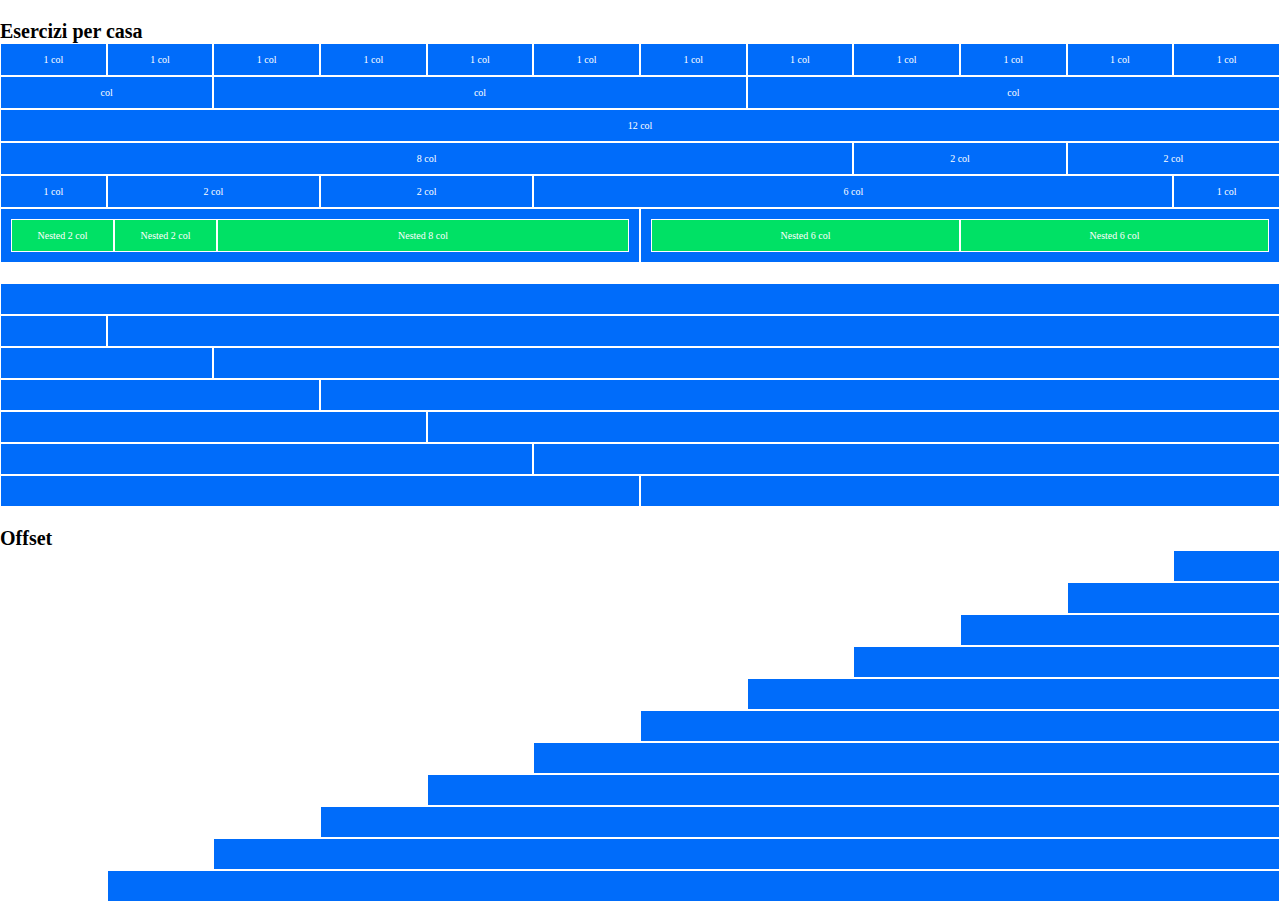
<file: index.html>
<!DOCTYPE html>
<html lang="en">

<head>
    <meta charset="UTF-8">
    <meta http-equiv="X-UA-Compatible" content="IE=edge">
    <meta name="viewport" content="width=device-width, initial-scale=1.0">
    <title>Document</title>
    <link rel="stylesheet" href="./css/12bool.css">
    <link rel="stylesheet" href="./css/style.css">
</head>

<body>

    <div class="container-fluid m-t-b">
        <span class="f-s-w">Esercizi per casa</span>
        <div class="row">
            <div class="col-2 col-sm-2 col-md-1 col-lg-1">1 col</div>
            <div class="col-2 col-sm-2 col-md-1 col-lg-1">1 col</div>
            <div class="col-2 col-sm-2 col-md-1 col-lg-1">1 col</div>
            <div class="col-2 col-sm-2 col-md-1 col-lg-1">1 col</div>
            <div class="col-2 col-sm-2 col-md-1 col-lg-1">1 col</div>
            <div class="col-2 col-sm-2 col-md-1 col-lg-1">1 col</div>
            <div class="col-2 col-sm-2 col-md-1 col-lg-1">1 col</div>
            <div class="col-2 col-sm-2 col-md-1 col-lg-1">1 col</div>
            <div class="col-2 col-sm-2 col-md-1 col-lg-1">1 col</div>
            <div class="col-2 col-sm-2 col-md-1 col-lg-1">1 col</div>
            <div class="col-2 col-sm-2 col-md-1 col-lg-1">1 col</div>
            <div class="col-2 col-sm-2 col-md-1 col-lg-1">1 col</div>
        </div>
        <div class="row">
            <div class="col-12 col-sm-12 col-md-2 col-lg-2">col</div>
            <div class="col-6 col-sm-6 col-md-5 col-lg-5">col</div>
            <div class="col-6 col-sm-6 col-md-5 col-lg-5">col</div>
        </div>
        <div class="row">
            <div class="col-12 col-sm-12 col-md-12 col-lg-12">12 col</div>
        </div>
        <div class="row">
            <div class="col-4 col-sm-4 col-md-8 col-lg-8">8 col</div>
            <div class="col-4 col-sm-4 col-md-2 col-lg-2">2 col</div>
            <div class="col-4 col-sm-4 col-md-2 col-lg-2">2 col</div>
        </div>
        <div class="row">
            <div class="col-2 col-sm-2 col-md-1 col-lg-1">1 col</div>
            <div class="col-4 col-sm-4 col-md-2 col-lg-2">2 col</div>
            <div class="col-6 col-sm-6 col-md-2 col-lg-2">2 col</div>
            <div class="col-6 col-sm-6 col-md-6 col-lg-6">6 col</div>
            <div class="col-6 col-sm-6 col-md-1 col-lg-1">1 col</div>
        </div>
        <div class="row">
            <div class="col-6 col-sm-6 col-md-6 col-lg-6">
                <div class="nested row">
                    <div class="col-6 col-sm-6 bg-active col-md-2 col-lg-2">Nested 2 col</div>
                    <div class="col-6 col-sm-6 bg-active col-md-2 col-lg-2">Nested 2 col</div>
                    <div class="col-12 col-sm-12 bg-active col-md-8 col-lg-8">Nested 8 col</div>
                </div>
            </div>
            <div class="col-6 col-sm-6 col-md-6 col-lg-6">
                <div class="nested row">
                    <div class="col-12 col-sm-12 bg-active col-md-6 col-lg-6">Nested 6 col</div>
                    <div class="col-12 col-sm-12 bg-active col-md-6 col-lg-6">Nested 6 col</div>
                </div>
            </div>
        </div>
    </div>
    <div class="container-fluid m-t-b">
        <div class="row">
            <div class="p-t-b col-12 col-sm-12 col-md-12 col-lg-12"></div>
        </div>
        <div class="row">
            <div class="p-t-b col-1 col-sm-1 col-md-1 col-lg-1"></div>
            <div class="p-t-b col-11 col-sm-11 col-md-11 col-lg-11"></div>
        </div>
        <div class="row">
            <div class="p-t-b col-2 col-sm-2 col-md-2 col-lg-2"></div>
            <div class="p-t-b col-10 col-sm-10 col-md-10 col-lg-10"></div>
        </div>
        <div class="row">
            <div class="p-t-b col-3 col-sm-3 col-md-3 col-lg-3"></div>
            <div class="p-t-b col-9 col-sm-9 col-md-9 col-lg-9"></div>
        </div>
        <div class="row">
            <div class="p-t-b col-4 col-sm-4 col-md-4 col-lg-4"></div>
            <div class="p-t-b col-8 col-sm-8 col-md-8 col-lg-8"></div>
        </div>
        <div class="row">
            <div class="p-t-b col-5 col-sm-5 col-md-5 col-lg-5"></div>
            <div class="p-t-b col-7 col-sm-7 col-md-7 col-lg-7"></div>
        </div>
        <div class="row">
            <div class="p-t-b col-6 col-sm-6 col-md-6 col-lg-6"></div>
            <div class="p-t-b col-6 col-sm-6 col-md-6 col-lg-6"></div>
        </div>
    </div>
    <div class="container-fluid m-t-b">
        <span class="f-s-w">Offset</span>
        <div class="row p-t-b col-offset-11 col-sm-offset-11 col-md-offset-11 col-lg-offset-11">
        </div>
        <div class="row p-t-b col-offset-10 col-sm-offset-10 col-md-offset-10 col-lg-offset-10">
        </div>
        <div class="row p-t-b col-offset-9 col-sm-offset-9 col-md-offset-9 col-lg-offset-9">
        </div>
        <div class="row p-t-b col-offset-8 col-sm-offset-8 col-md-offset-8 col-lg-offset-8">
        </div>
        <div class="row p-t-b col-offset-7 col-sm-offset-7 col-md-offset-7 col-lg-offset-7">
        </div>
        <div class="row p-t-b col-offset-6 col-sm-offset-6 col-md-offset-6 col-lg-offset-6">
        </div>
        <div class="row p-t-b col-offset-5 col-sm-offset-5 col-md-offset-5 col-lg-offset-5">
        </div>
        <div class="row p-t-b col-offset-4 col-sm-offset-4 col-md-offset-4 col-lg-offset-4">
        </div>
        <div class="row p-t-b col-offset-3 col-sm-offset-3 col-md-offset-3 col-lg-offset-3">
        </div>
        <div class="row p-t-b col-offset-2 col-sm-offset-2 col-md-offset-2 col-lg-offset-2">
        </div>
        <div class="row p-t-b col-offset-1 col-sm-offset-1 col-md-offset-1 col-lg-offset-1">
        </div>
    </div>

</body>

</html>
</file>
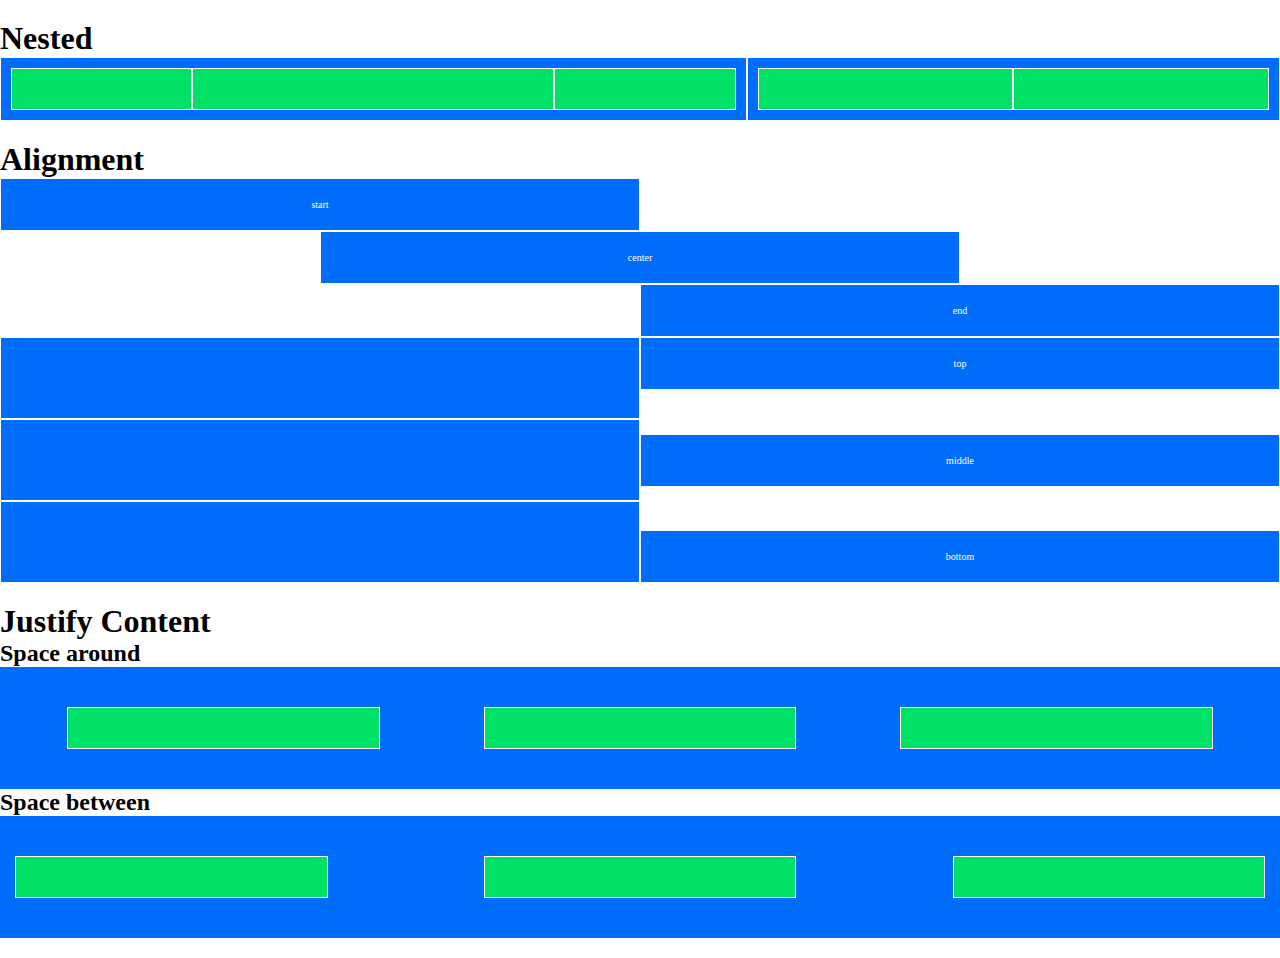
<file: bonus/index.html>
<!DOCTYPE html>
<html lang="en">

<head>
    <meta charset="UTF-8">
    <meta http-equiv="X-UA-Compatible" content="IE=edge">
    <meta name="viewport" content="width=device-width, initial-scale=1.0">
    <title>Bonus</title>
    <link rel="stylesheet" href="./css/12bool.css">
    <link rel="stylesheet" href="./css/style.css">
</head>

<body>

    <div class="container-fluid m-t-b">
        <h1>Nested</h1>
        <div class="row c-bg">
            <div class="col-12 col-sm-12 col-md-7 col-lg-7">
                <div class="nested row">
                    <div class="col-12 col-sm-12 bg-active col-md-3 col-lg-3"></div>
                    <div class="col-12 col-sm-12 bg-active col-md-6 col-lg-6"></div>
                    <div class="col-12 col-sm-12 bg-active col-md-3 col-lg-3"></div>
                </div>
            </div>
            <div class="col-12 col-sm-12 col-md-5 col-lg-5">
                <div class="nested row">
                    <div class="col-12 col-sm-12 bg-active col-md-6 col-lg-6"></div>
                    <div class="col-12 col-sm-12 bg-active col-md-6 col-lg-6"></div>
                </div>
            </div>
        </div>
    </div>
    <dov class="container-fluid m-t-b">
        <h1>Alignment</h1>
        <div class="row a-content">
            <div class="c-bg p-t-b col-6 col-sm-6 col-md-6 col-lg-6">start</div>
            <div class="c-bg p-t-b col-6 col-sm-6 col-md-6 col-lg-6 col-offset-3 col-sm-offset-3 col-md-offset-3 col-lg-offset-3">center</div>
            <div class="c-bg p-t-b col-6 col-sm-6 col-md-6 col-lg-6 col-offset-6 col-sm-offset-6 col-md-offset-6 col-lg-offset-6">end</div>
        </div>
        <div class="row a-top">
            <div class="p-big col-6 col-sm-6 col-md-6 col-lg-6 c-bg"></div>
            <div class="col-6 col-sm-6 col-md-6 col-lg-6 c-bg p-t-b">top</div>
        </div>
        <div class="row a-center">
            <div class="p-big col-6 col-sm-6 col-md-6 col-lg-6 c-bg"></div>
            <div class="col-6 col-sm-6 col-md-6 col-lg-6 c-bg p-t-b">middle</div>
        </div>
        <div class="row a-bottom">
            <div class="p-big col-6 col-sm-6 col-md-6 col-lg-6 c-bg"></div>
            <div class="col-6 col-sm-6 col-md-6 col-lg-6 c-bg p-t-b">bottom</div>
        </div>
    </dov>
    <div class="container-fluid m-t-b">
        <h1>Justify Content</h1>
        <h2>Space around</h2>
        <div class="row c-bg sp-a p-big">
            <div class="bg-active col-3 col-sm-3 col-md-3 col-lg-3 p-t-b"></div>
            <div class="bg-active col-3 col-sm-3 col-md-3 col-lg-3 p-t-b"></div>
            <div class="bg-active col-3 col-sm-3 col-md-3 col-lg-3 p-t-b"></div>
        </div>
        <h2>Space between</h2>
        <div class="row c-bg sp-b p-big">
            <div class="bg-active col-3 col-sm-3 col-md-3 col-lg-3 p-t-b"></div>
            <div class="bg-active col-3 col-sm-3 col-md-3 col-lg-3 p-t-b"></div>
            <div class="bg-active col-3 col-sm-3 col-md-3 col-lg-3 p-t-b"></div>
        </div>
    </div>

</body>

</html>
</file>
<file: css/12bool.css>
* {
    margin: 0;
    padding: 0;
    box-sizing: border-box;
}

.container-fluid {
    width: 100%;
    max-width: 100%;
}

.container {
    width: 1070px;
    max-width: 100%;
    margin: 0 auto;
}

.row {
    display: flex;
    flex-direction: row;
    flex-wrap: wrap;
}

[class*="col-"] {
    flex: 0 0 auto;
}

.col {
    flex-grow: 1;
    flex-basis: 0;
    max-width: 100%;
}

.m-t-b {
    margin: 20px 0;
}

.p-t-b {
    padding: 20px 0;
}

.f-s-w {
    font-size: 20px;
    font-weight: bold;
}

.bg-active {
    background-color: #00e165;
}
/* 12 system */

/* XS */

.col-1 {
    flex-basis: calc((100% / 12) * 1);
    max-width: calc((100% / 12) * 1);
}

.col-2 {
    flex-basis: calc((100% / 12) * 2);
    max-width: calc((100% / 12) * 2);
}

.col-3 {
    flex-basis: calc((100% / 12) * 3);
    max-width: calc((100% / 12) * 3);
}

.col-4 {
    flex-basis: calc((100% / 12) * 4);
    max-width: calc((100% / 12) * 4);
}

.col-5 {
    flex-basis: calc((100% / 12) * 5);
    max-width: calc((100% / 12) * 5);
}

.col-6 {
    flex-basis: calc((100% / 12) * 6);
    max-width: calc((100% / 12) * 6);
}

.col-7 {
    flex-basis: calc((100% / 12) * 7);
    max-width: calc((100% / 12) * 7);
}

.col-8 {
    flex-basis: calc((100% / 12) * 8);
    max-width: calc((100% / 12) * 8);
}

.col-9 {
    flex-basis: calc((100% / 12) * 9);
    max-width: calc((100% / 12) * 9);
}

.col-10 {
    flex-basis: calc((100% / 12) * 10);
    max-width: calc((100% / 12) * 10);
}

.col-11 {
    flex-basis: calc((100% / 12) * 11);
    max-width: calc((100% / 12) * 11);
}

.col-12 {
    flex-basis: calc((100% / 12) * 12);
    max-width: calc((100% / 12) * 12);
}

.col-offset-1 {
    margin-left: calc((100% / 12) * 1);
}

.col-offset-2 {
    margin-left: calc((100% / 12) * 2);
}

.col-offset-3 {
    margin-left: calc((100% / 12) * 3);
}

.col-offset-4 {
    margin-left: calc((100% / 12) * 4);
}

.col-offset-5 {
    margin-left: calc((100% / 12) * 5);
}

.col-offset-6 {
    margin-left: calc((100% / 12) * 6);
}

.col-offset-7 {
    margin-left: calc((100% / 12) * 7);
}

.col-offset-8 {
    margin-left: calc((100% / 12) * 8);
}

.col-offset-9 {
    margin-left: calc((100% / 12) * 9);
}

.col-offset-10 {
    margin-left: calc((100% / 12) * 10);
}

.col-offset-11 {
    margin-left: calc((100% / 12) * 11);
}

/* SM */

@media all and (min-width: 576px) {

    .col-sm-1 {
        flex-basis: calc((100% / 12) * 1);
        max-width: calc((100% / 12) * 1);
    }

    .col-sm-2 {
        flex-basis: calc((100% / 12) * 2);
        max-width: calc((100% / 12) * 2);
    }

    .col-sm-3 {
        flex-basis: calc((100% / 12) * 3);
        max-width: calc((100% / 12) * 3);
    }

    .col-sm-4 {
        flex-basis: calc((100% / 12) * 4);
        max-width: calc((100% / 12) * 4);
    }

    .col-sm-5 {
        flex-basis: calc((100% / 12) * 5);
        max-width: calc((100% / 12) * 5);
    }

    .col-sm-6 {
        flex-basis: calc((100% / 12) * 6);
        max-width: calc((100% / 12) * 6);
    }

    .col-sm-7 {
        flex-basis: calc((100% / 12) * 7);
        max-width: calc((100% / 12) * 7);
    }

    .col-sm-8 {
        flex-basis: calc((100% / 12) * 8);
        max-width: calc((100% / 12) * 8);
    }

    .col-sm-9 {
        flex-basis: calc((100% / 12) * 9);
        max-width: calc((100% / 12) * 9);
    }

    .col-sm-10 {
        flex-basis: calc((100% / 12) * 10);
        max-width: calc((100% / 12) * 10);
    }

    .col-sm-11 {
        flex-basis: calc((100% / 12) * 11);
        max-width: calc((100% / 12) * 11);
    }

    .col-sm-12 {
        flex-basis: calc((100% / 12) * 12);
        max-width: calc((100% / 12) * 12);
    }

    .col-sm-offset-1 {
        margin-left: calc((100% / 12) * 1);
    }

    .col-sm-offset-2 {
        margin-left: calc((100% / 12) * 2);
    }

    .col-sm-offset-3 {
        margin-left: calc((100% / 12) * 3);
    }

    .col-sm-offset-4 {
        margin-left: calc((100% / 12) * 4);
    }

    .col-sm-offset-5 {
        margin-left: calc((100% / 12) * 5);
    }

    .col-sm-offset-6 {
        margin-left: calc((100% / 12) * 6);
    }

    .col-sm-offset-7 {
        margin-left: calc((100% / 12) * 7);
    }

    .col-sm-offset-8 {
        margin-left: calc((100% / 12) * 8);
    }

    .col-sm-offset-9 {
        margin-left: calc((100% / 12) * 9);
    }

    .col-sm-offset-10 {
        margin-left: calc((100% / 12) * 10);
    }

    .col-sm-offset-11 {
        margin-left: calc((100% / 12) * 11);
    }

}

/* MD */

@media all and (min-width: 768px) {

    .col-md-1 {
        flex-basis: calc((100% / 12) * 1);
        max-width: calc((100% / 12) * 1);
    }

    .col-md-2 {
        flex-basis: calc((100% / 12) * 2);
        max-width: calc((100% / 12) * 2);
    }

    .col-md-3 {
        flex-basis: calc((100% / 12) * 3);
        max-width: calc((100% / 12) * 3);
    }

    .col-md-4 {
        flex-basis: calc((100% / 12) * 4);
        max-width: calc((100% / 12) * 4);
    }

    .col-md-5 {
        flex-basis: calc((100% / 12) * 5);
        max-width: calc((100% / 12) * 5);
    }

    .col-md-6 {
        flex-basis: calc((100% / 12) * 6);
        max-width: calc((100% / 12) * 6);
    }

    .col-md-7 {
        flex-basis: calc((100% / 12) * 7);
        max-width: calc((100% / 12) * 7);
    }

    .col-md-8 {
        flex-basis: calc((100% / 12) * 8);
        max-width: calc((100% / 12) * 8);
    }

    .col-md-9 {
        flex-basis: calc((100% / 12) * 9);
        max-width: calc((100% / 12) * 9);
    }

    .col-md-10 {
        flex-basis: calc((100% / 12) * 10);
        max-width: calc((100% / 12) * 10);
    }

    .col-md-11 {
        flex-basis: calc((100% / 12) * 11);
        max-width: calc((100% / 12) * 11);
    }

    .col-md-12 {
        flex-basis: calc((100% / 12) * 12);
        max-width: calc((100% / 12) * 12);
    }

    .col-md-offset-1 {
        margin-left: calc((100% / 12) * 1);
    }

    .col-md-offset-2 {
        margin-left: calc((100% / 12) * 2);
    }

    .col-md-offset-3 {
        margin-left: calc((100% / 12) * 3);
    }

    .col-md-offset-4 {
        margin-left: calc((100% / 12) * 4);
    }

    .col-md-offset-5 {
        margin-left: calc((100% / 12) * 5);
    }

    .col-md-offset-6 {
        margin-left: calc((100% / 12) * 6);
    }

    .col-md-offset-7 {
        margin-left: calc((100% / 12) * 7);
    }

    .col-md-offset-8 {
        margin-left: calc((100% / 12) * 8);
    }

    .col-md-offset-9 {
        margin-left: calc((100% / 12) * 9);
    }

    .col-md-offset-10 {
        margin-left: calc((100% / 12) * 10);
    }

    .col-md-offset-11 {
        margin-left: calc((100% / 12) * 11);
    }

}

/* LG */

@media all and (min-width: 992px) {

    .col-lg-1 {
        flex-basis: calc((100% / 12) * 1);
        max-width: calc((100% / 12) * 1);
    }

    .col-lg-2 {
        flex-basis: calc((100% / 12) * 2);
        max-width: calc((100% / 12) * 2);
    }

    .col-lg-3 {
        flex-basis: calc((100% / 12) * 3);
        max-width: calc((100% / 12) * 3);
    }

    .col-lg-4 {
        flex-basis: calc((100% / 12) * 4);
        max-width: calc((100% / 12) * 4);
    }

    .col-lg-5 {
        flex-basis: calc((100% / 12) * 5);
        max-width: calc((100% / 12) * 5);
    }

    .col-lg-6 {
        flex-basis: calc((100% / 12) * 6);
        max-width: calc((100% / 12) * 6);
    }

    .col-lg-7 {
        flex-basis: calc((100% / 12) * 7);
        max-width: calc((100% / 12) * 7);
    }

    .col-lg-8 {
        flex-basis: calc((100% / 12) * 8);
        max-width: calc((100% / 12) * 8);
    }

    .col-lg-9 {
        flex-basis: calc((100% / 12) * 9);
        max-width: calc((100% / 12) * 9);
    }

    .col-lg-10 {
        flex-basis: calc((100% / 12) * 10);
        max-width: calc((100% / 12) * 10);
    }

    .col-lg-11 {
        flex-basis: calc((100% / 12) * 11);
        max-width: calc((100% / 12) * 11);
    }

    .col-lg-12 {
        flex-basis: calc((100% / 12) * 12);
        max-width: calc((100% / 12) * 12);
    }

    .col-lg-offset-1 {
        margin-left: calc((100% / 12) * 1);
    }

    .col-lg-offset-2 {
        margin-left: calc((100% / 12) * 2);
    }

    .col-lg-offset-3 {
        margin-left: calc((100% / 12) * 3);
    }

    .col-lg-offset-4 {
        margin-left: calc((100% / 12) * 4);
    }

    .col-lg-offset-5 {
        margin-left: calc((100% / 12) * 5);
    }

    .col-lg-offset-6 {
        margin-left: calc((100% / 12) * 6);
    }

    .col-lg-offset-7 {
        margin-left: calc((100% / 12) * 7);
    }

    .col-lg-offset-8 {
        margin-left: calc((100% / 12) * 8);
    }

    .col-lg-offset-9 {
        margin-left: calc((100% / 12) * 9);
    }

    .col-lg-offset-10 {
        margin-left: calc((100% / 12) * 10);
    }

    .col-lg-offset-11 {
        margin-left: calc((100% / 12) * 11);
    }

}
</file>
<file: css/style.css>
[class*="col-"] {
    color: white;
    border: 1px solid white;
    text-align: center;
    padding: 10px 0;
    font-size: 10px;
 }

 .row{
    background-color: #006cfa;
 }

 .nested {
     padding: 0 10px;
 }

 .nested div {
     padding: 10px 0;
 }


 .p-t-b {
    padding: 15px 0;
}
</file>
<file: bonus/css/12bool.css>
* {
    margin: 0;
    padding: 0;
    box-sizing: border-box;
}

.container-fluid {
    width: 100%;
    max-width: 100%;
}

.container {
    width: 1070px;
    max-width: 100%;
    margin: 0 auto;
}

.row {
    display: flex;
    flex-direction: row;
    flex-wrap: wrap;
}

[class*="col-"] {
    flex: 0 0 auto;
}

.col {
    flex-grow: 1;
    flex-basis: 0;
    max-width: 100%;
}

.m-t-b {
    margin: 20px 0;
}

.a-content {
    flex-direction: column;
}

.f-s-w {
    font-size: 20px;
    font-weight: bold;
}

.bg-active {
    background-color: #00e165;
}

/* 12 system */

/* XS */

.col-1 {
    flex-basis: calc((100% / 12) * 1);
    max-width: calc((100% / 12) * 1);
}

.col-2 {
    flex-basis: calc((100% / 12) * 2);
    max-width: calc((100% / 12) * 2);
}

.col-3 {
    flex-basis: calc((100% / 12) * 3);
    max-width: calc((100% / 12) * 3);
}

.col-4 {
    flex-basis: calc((100% / 12) * 4);
    max-width: calc((100% / 12) * 4);
}

.col-5 {
    flex-basis: calc((100% / 12) * 5);
    max-width: calc((100% / 12) * 5);
}

.col-6 {
    flex-basis: calc((100% / 12) * 6);
    max-width: calc((100% / 12) * 6);
}

.col-7 {
    flex-basis: calc((100% / 12) * 7);
    max-width: calc((100% / 12) * 7);
}

.col-8 {
    flex-basis: calc((100% / 12) * 8);
    max-width: calc((100% / 12) * 8);
}

.col-9 {
    flex-basis: calc((100% / 12) * 9);
    max-width: calc((100% / 12) * 9);
}

.col-10 {
    flex-basis: calc((100% / 12) * 10);
    max-width: calc((100% / 12) * 10);
}

.col-11 {
    flex-basis: calc((100% / 12) * 11);
    max-width: calc((100% / 12) * 11);
}

.col-12 {
    flex-basis: calc((100% / 12) * 12);
    max-width: calc((100% / 12) * 12);
}

.col-offset-1 {
    margin-left: calc((100% / 12) * 1);
}

.col-offset-2 {
    margin-left: calc((100% / 12) * 2);
}

.col-offset-3 {
    margin-left: calc((100% / 12) * 3);
}

.col-offset-4 {
    margin-left: calc((100% / 12) * 4);
}

.col-offset-5 {
    margin-left: calc((100% / 12) * 5);
}

.col-offset-6 {
    margin-left: calc((100% / 12) * 6);
}

.col-offset-7 {
    margin-left: calc((100% / 12) * 7);
}

.col-offset-8 {
    margin-left: calc((100% / 12) * 8);
}

.col-offset-9 {
    margin-left: calc((100% / 12) * 9);
}

.col-offset-10 {
    margin-left: calc((100% / 12) * 10);
}

.col-offset-11 {
    margin-left: calc((100% / 12) * 11);
}

/* SM */

@media all and (min-width: 576px) {

    .col-sm-1 {
        flex-basis: calc((100% / 12) * 1);
        max-width: calc((100% / 12) * 1);
    }

    .col-sm-2 {
        flex-basis: calc((100% / 12) * 2);
        max-width: calc((100% / 12) * 2);
    }

    .col-sm-3 {
        flex-basis: calc((100% / 12) * 3);
        max-width: calc((100% / 12) * 3);
    }

    .col-sm-4 {
        flex-basis: calc((100% / 12) * 4);
        max-width: calc((100% / 12) * 4);
    }

    .col-sm-5 {
        flex-basis: calc((100% / 12) * 5);
        max-width: calc((100% / 12) * 5);
    }

    .col-sm-6 {
        flex-basis: calc((100% / 12) * 6);
        max-width: calc((100% / 12) * 6);
    }

    .col-sm-7 {
        flex-basis: calc((100% / 12) * 7);
        max-width: calc((100% / 12) * 7);
    }

    .col-sm-8 {
        flex-basis: calc((100% / 12) * 8);
        max-width: calc((100% / 12) * 8);
    }

    .col-sm-9 {
        flex-basis: calc((100% / 12) * 9);
        max-width: calc((100% / 12) * 9);
    }

    .col-sm-10 {
        flex-basis: calc((100% / 12) * 10);
        max-width: calc((100% / 12) * 10);
    }

    .col-sm-11 {
        flex-basis: calc((100% / 12) * 11);
        max-width: calc((100% / 12) * 11);
    }

    .col-sm-12 {
        flex-basis: calc((100% / 12) * 12);
        max-width: calc((100% / 12) * 12);
    }

    .col-sm-offset-1 {
        margin-left: calc((100% / 12) * 1);
    }

    .col-sm-offset-2 {
        margin-left: calc((100% / 12) * 2);
    }

    .col-sm-offset-3 {
        margin-left: calc((100% / 12) * 3);
    }

    .col-sm-offset-4 {
        margin-left: calc((100% / 12) * 4);
    }

    .col-sm-offset-5 {
        margin-left: calc((100% / 12) * 5);
    }

    .col-sm-offset-6 {
        margin-left: calc((100% / 12) * 6);
    }

    .col-sm-offset-7 {
        margin-left: calc((100% / 12) * 7);
    }

    .col-sm-offset-8 {
        margin-left: calc((100% / 12) * 8);
    }

    .col-sm-offset-9 {
        margin-left: calc((100% / 12) * 9);
    }

    .col-sm-offset-10 {
        margin-left: calc((100% / 12) * 10);
    }

    .col-sm-offset-11 {
        margin-left: calc((100% / 12) * 11);
    }

}

/* MD */

@media all and (min-width: 768px) {

    .col-md-1 {
        flex-basis: calc((100% / 12) * 1);
        max-width: calc((100% / 12) * 1);
    }

    .col-md-2 {
        flex-basis: calc((100% / 12) * 2);
        max-width: calc((100% / 12) * 2);
    }

    .col-md-3 {
        flex-basis: calc((100% / 12) * 3);
        max-width: calc((100% / 12) * 3);
    }

    .col-md-4 {
        flex-basis: calc((100% / 12) * 4);
        max-width: calc((100% / 12) * 4);
    }

    .col-md-5 {
        flex-basis: calc((100% / 12) * 5);
        max-width: calc((100% / 12) * 5);
    }

    .col-md-6 {
        flex-basis: calc((100% / 12) * 6);
        max-width: calc((100% / 12) * 6);
    }

    .col-md-7 {
        flex-basis: calc((100% / 12) * 7);
        max-width: calc((100% / 12) * 7);
    }

    .col-md-8 {
        flex-basis: calc((100% / 12) * 8);
        max-width: calc((100% / 12) * 8);
    }

    .col-md-9 {
        flex-basis: calc((100% / 12) * 9);
        max-width: calc((100% / 12) * 9);
    }

    .col-md-10 {
        flex-basis: calc((100% / 12) * 10);
        max-width: calc((100% / 12) * 10);
    }

    .col-md-11 {
        flex-basis: calc((100% / 12) * 11);
        max-width: calc((100% / 12) * 11);
    }

    .col-md-12 {
        flex-basis: calc((100% / 12) * 12);
        max-width: calc((100% / 12) * 12);
    }

    .col-md-offset-1 {
        margin-left: calc((100% / 12) * 1);
    }

    .col-md-offset-2 {
        margin-left: calc((100% / 12) * 2);
    }

    .col-md-offset-3 {
        margin-left: calc((100% / 12) * 3);
    }

    .col-md-offset-4 {
        margin-left: calc((100% / 12) * 4);
    }

    .col-md-offset-5 {
        margin-left: calc((100% / 12) * 5);
    }

    .col-md-offset-6 {
        margin-left: calc((100% / 12) * 6);
    }

    .col-md-offset-7 {
        margin-left: calc((100% / 12) * 7);
    }

    .col-md-offset-8 {
        margin-left: calc((100% / 12) * 8);
    }

    .col-md-offset-9 {
        margin-left: calc((100% / 12) * 9);
    }

    .col-md-offset-10 {
        margin-left: calc((100% / 12) * 10);
    }

    .col-md-offset-11 {
        margin-left: calc((100% / 12) * 11);
    }

}

/* LG */

@media all and (min-width: 992px) {

    .col-lg-1 {
        flex-basis: calc((100% / 12) * 1);
        max-width: calc((100% / 12) * 1);
    }

    .col-lg-2 {
        flex-basis: calc((100% / 12) * 2);
        max-width: calc((100% / 12) * 2);
    }

    .col-lg-3 {
        flex-basis: calc((100% / 12) * 3);
        max-width: calc((100% / 12) * 3);
    }

    .col-lg-4 {
        flex-basis: calc((100% / 12) * 4);
        max-width: calc((100% / 12) * 4);
    }

    .col-lg-5 {
        flex-basis: calc((100% / 12) * 5);
        max-width: calc((100% / 12) * 5);
    }

    .col-lg-6 {
        flex-basis: calc((100% / 12) * 6);
        max-width: calc((100% / 12) * 6);
    }

    .col-lg-7 {
        flex-basis: calc((100% / 12) * 7);
        max-width: calc((100% / 12) * 7);
    }

    .col-lg-8 {
        flex-basis: calc((100% / 12) * 8);
        max-width: calc((100% / 12) * 8);
    }

    .col-lg-9 {
        flex-basis: calc((100% / 12) * 9);
        max-width: calc((100% / 12) * 9);
    }

    .col-lg-10 {
        flex-basis: calc((100% / 12) * 10);
        max-width: calc((100% / 12) * 10);
    }

    .col-lg-11 {
        flex-basis: calc((100% / 12) * 11);
        max-width: calc((100% / 12) * 11);
    }

    .col-lg-12 {
        flex-basis: calc((100% / 12) * 12);
        max-width: calc((100% / 12) * 12);
    }

    .col-lg-offset-1 {
        margin-left: calc((100% / 12) * 1);
    }

    .col-lg-offset-2 {
        margin-left: calc((100% / 12) * 2);
    }

    .col-lg-offset-3 {
        margin-left: calc((100% / 12) * 3);
    }

    .col-lg-offset-4 {
        margin-left: calc((100% / 12) * 4);
    }

    .col-lg-offset-5 {
        margin-left: calc((100% / 12) * 5);
    }

    .col-lg-offset-6 {
        margin-left: calc((100% / 12) * 6);
    }

    .col-lg-offset-7 {
        margin-left: calc((100% / 12) * 7);
    }

    .col-lg-offset-8 {
        margin-left: calc((100% / 12) * 8);
    }

    .col-lg-offset-9 {
        margin-left: calc((100% / 12) * 9);
    }

    .col-lg-offset-10 {
        margin-left: calc((100% / 12) * 10);
    }

    .col-lg-offset-11 {
        margin-left: calc((100% / 12) * 11);
    }

}
</file>
<file: bonus/css/style.css>
[class*="col-"] {
    color: white;
    border: 1px solid white;
    padding: 10px 0;
    text-align: center;
    font-size: 10px;
 }

 .c-bg {
    background-color: #006cfa;

}

 .nested {
     padding: 0 10px;
 }

 .nested div {
     padding: 20px 0;
 }


 .p-t-b {
    padding: 20px 0;
}

.p-big {
    padding: 40px 15px;
}

.a-top {
    align-items: flex-start;
}

.a-center {
    align-items: center;
}

.a-bottom {
    align-items: flex-end;
}

.sp-a {
    justify-content: space-around;
}

.sp-b {
    justify-content: space-between;
}
</file>
